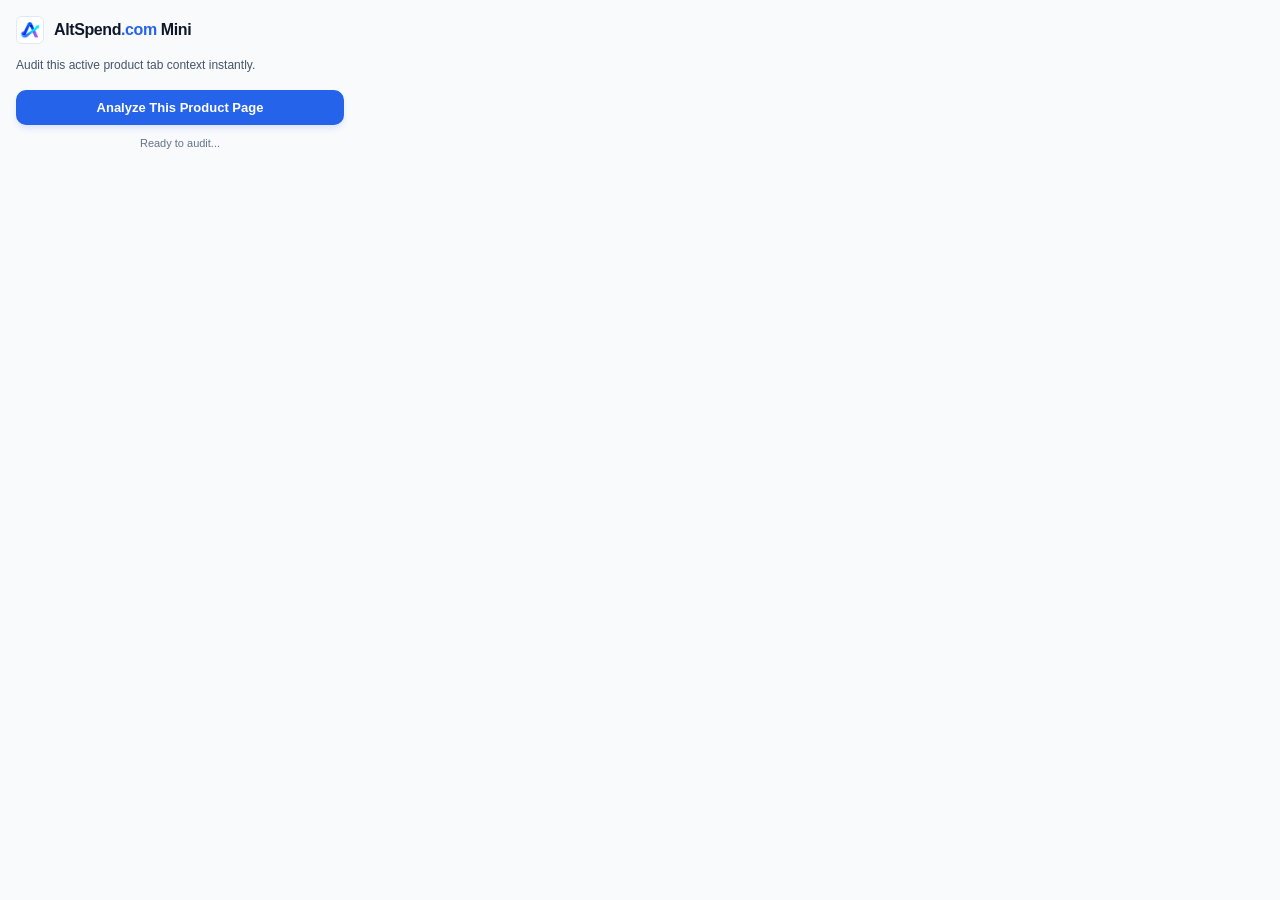
<file: extension/popup.html>
<!DOCTYPE html>
<html>

<head>
  <meta charset="UTF-8">
  <style>
    body {
      width: 360px;
      font-family: -apple-system, BlinkMacSystemFont, "Segoe UI", Roboto, Helvetica, Arial, sans-serif;
      background-color: #f8fafc;
      /* Slate-50 background match */
      color: #0f172a;
      /* Slate-900 typography */
      margin: 0;
      padding: 16px;
      box-sizing: border-box;
    }

    .header-container {
      display: flex;
      align-items: center;
      gap: 10px;
      margin-bottom: 12px;
    }

    .logo-img {
      width: 26px;
      height: 26px;
      object-fit: contain;
      border-radius: 6px;
      border: 1px solid #e2e8f0;
      background-color: #ffffff;
    }

    .brand {
      font-size: 16px;
      font-weight: 800;
      color: #0f172a;
      letter-spacing: -0.025em;
    }

    .brand span {
      color: #2563eb;
      /* Custom Brand Blue Color */
    }

    .description {
      font-size: 12px;
      color: #475569;
      /* Slate-600 */
      font-weight: 500;
      line-height: 1.5;
      margin: 0 0 16px 0;
    }

    .btn {
      background-color: #2563eb;
      /* Brand Blue */
      color: #ffffff;
      border: none;
      padding: 10px 16px;
      width: 100%;
      border-radius: 10px;
      font-weight: 700;
      font-size: 13px;
      cursor: pointer;
      transition: all 0.2s ease;
      box-shadow: 0 4px 6px -1px rgba(37, 99, 235, 0.15);
    }

    .btn:hover {
      background-color: #1d4ed8;
      /* Deepening shade on hover state */
    }

    #status {
      font-size: 11px;
      color: #64748b;
      /* Slate-500 text placement */
      margin-top: 12px;
      font-weight: 500;
      text-align: center;
    }

    /* Core Structural Styles for incoming API payload layouts */
    .result-box {
      margin-top: 14px;
      background-color: #ffffff;
      border: 1px solid #e2e8f0;
      /* Slate-200 */
      border-radius: 12px;
      padding: 14px;
      box-shadow: 0 1px 3px rgba(15, 23, 42, 0.03);
      text-align: left;
    }

    .result-title {
      font-size: 10px;
      font-weight: 800;
      color: #94a3b8;
      text-transform: uppercase;
      letter-spacing: 0.05em;
      margin-bottom: 10px;
    }

    .price-row {
      display: flex;
      justify-content: space-between;
      align-items: center;
      margin-bottom: 8px;
    }

    .price-label {
      font-size: 13px;
      color: #334155;
      font-weight: 600;
    }

    .price-value {
      font-size: 15px;
      font-weight: 800;
      color: #0f172a;
    }

    .success-msg {
      font-size: 11px;
      color: #15803d;
      /* Emerald-700 alignment */
      font-weight: 600;
      line-height: 1.4;
      margin-top: 10px;
      background-color: #f0fdf4;
      border: 1px solid #bbf7d0;
      padding: 8px 10px;
      border-radius: 8px;
    }

    /* EMI Table Styling */
    .matrix-container {
      margin-top: 14px;
    }

    .emi-table {
      width: 100%;
      border-collapse: collapse;
      margin-top: 8px;
      background-color: #ffffff;
      border: 1px solid #e2e8f0;
      border-radius: 8px;
      overflow: hidden;
      /* Keeps borders rounded */
      font-size: 11px;
    }

    .emi-table th {
      background-color: #f1f5f9;
      color: #475569;
      font-weight: 700;
      text-align: left;
      padding: 8px 10px;
      border-bottom: 1px solid #e2e8f0;
      text-transform: uppercase;
      font-size: 9px;
      letter-spacing: 0.05em;
    }

    .emi-table td {
      padding: 10px;
      border-bottom: 1px solid #f1f5f9;
      color: #334155;
      vertical-align: middle;
    }

    .emi-table tr:last-child td {
      border-bottom: none;
    }

    .tenure-cell {
      font-weight: 700;
      color: #0f172a;
    }

    .leakage-text {
      color: #df2c2c;
      /* Alert red for hidden fees */
      font-weight: 600;
    }

    .effective-price {
      font-weight: 800;
      color: #0f172a;
    }

    .badge {
      display: inline-block;
      padding: 2px 6px;
      font-size: 9px;
      font-weight: 700;
      border-radius: 4px;
      margin-top: 2px;
    }

    .badge-alert {
      background-color: #fef2f2;
      color: #dc2626;
      border: 1px solid #fee2e2;
    }
  </style>
</head>

<body>

  <div class="header-container">
    <img src="logo-laser.png" alt="AltSpend Logo" class="logo-img">
    <div class="brand">AltSpend<span>.com</span> Mini</div>
  </div>

  <p class="description">Audit this active product tab context instantly.</p>
  <button id="auditBtn" class="btn">Analyze This Product Page</button>

  <div id="status">Ready to audit...</div>

  <script src="popup.js"></script>
</body>

</html>
</file>
